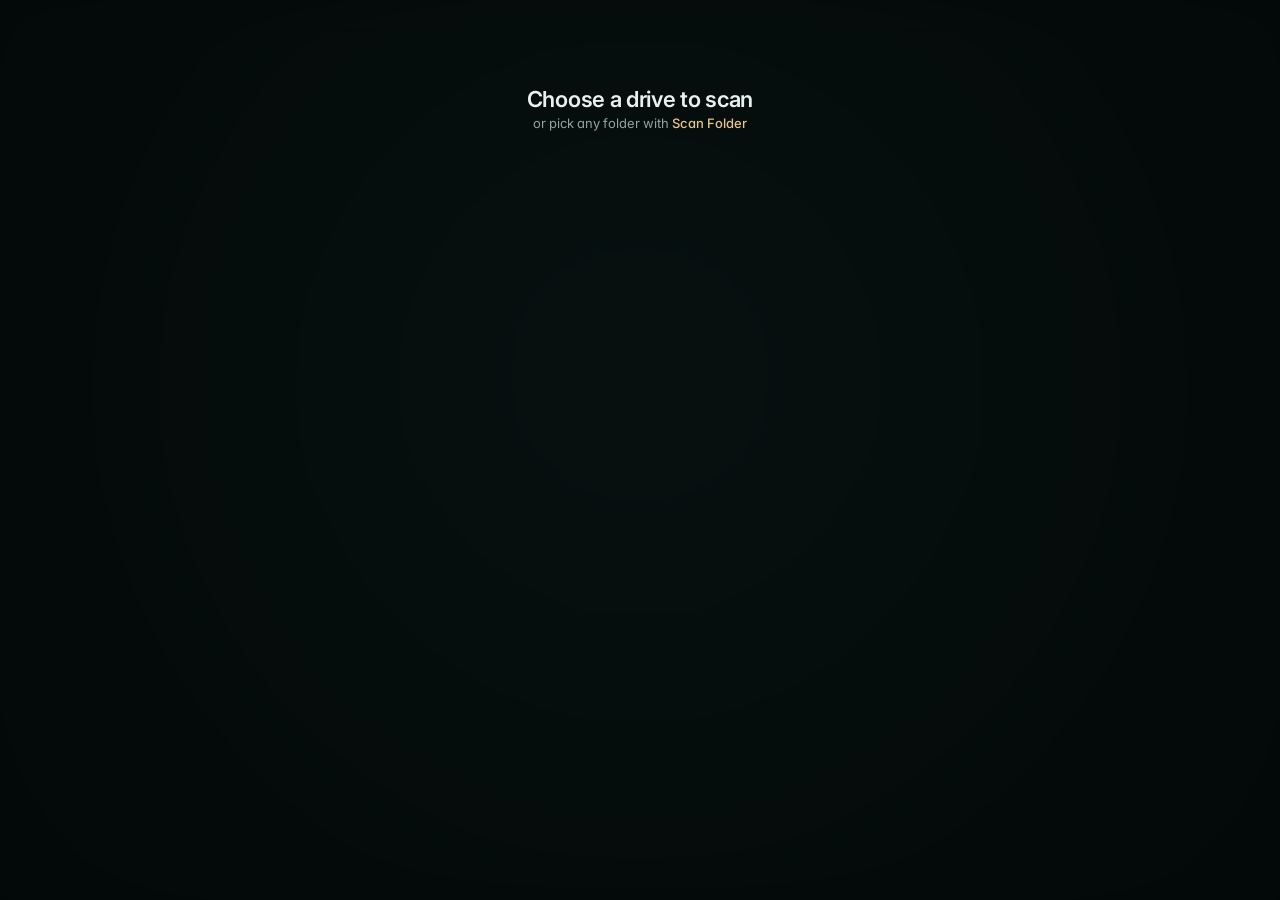
<file: disk_visualizer/ui/index.html>
<!doctype html>
<html lang="en">
<head>
  <meta charset="utf-8">
  <meta name="viewport" content="width=device-width, initial-scale=1">
  <title>DiskPulse</title>
  <link rel="preconnect" href="https://fonts.googleapis.com">
  <link href="https://fonts.googleapis.com/css2?family=Inter:wght@300;400;500;600;700&family=Roboto+Condensed:wght@400;500;600&display=swap" rel="stylesheet">
  <link rel="stylesheet" href="style.css">
</head>
<body class="intro v-drives">
  <canvas id="gv" class="layer"></canvas>
  <canvas id="fx" class="layer"></canvas>

  <header id="top">
    <div class="brand">
      <button class="sq" id="homeBtn" title="Drives" data-i="menu"></button>
      <div class="logo">
        <svg viewBox="0 0 36 36" fill="none">
          <defs><linearGradient id="lg" x1="0" y1="0" x2="36" y2="36"><stop stop-color="#f6dcae"/><stop offset="1" stop-color="#c8955a"/></linearGradient></defs>
          <path d="M12 5H8a3 3 0 0 0-3 3v4M24 5h4a3 3 0 0 1 3 3v4M12 31H8a3 3 0 0 1-3-3v-4M24 31h4a3 3 0 0 0 3-3v-4" stroke="url(#lg)" stroke-width="2.2" stroke-linecap="round"/>
          <circle cx="18" cy="18" r="7.5" stroke="url(#lg)" stroke-width="2"/>
          <path d="M18 10.5A7.5 7.5 0 0 1 25.5 18H18z" fill="url(#lg)"/>
        </svg>
        <div><b>DiskPulse</b><span>Storage Visualizer</span></div>
      </div>
    </div>
    <nav class="tools">
      <div class="tg">
        <button id="modeOrbit" class="on" title="Constellation view" data-i="graph"></button>
        <button id="modeRings" title="Sunburst view" data-i="rings"></button>
      </div>
      <div class="tg">
        <button id="zoomIn" title="Zoom in" data-i="plus"></button>
        <button id="zoomOut" title="Zoom out" data-i="minus"></button>
      </div>
      <div class="tg"><button id="upBtn" title="Up one level (Backspace)" data-i="up"></button></div>
      <div class="tg"><button id="detailsBtn" title="Folder details (D)" data-i="details"></button></div>
      <div class="tg"><button id="rescanBtn" title="Rescan (R)" data-i="scan"></button></div>
    </nav>
    <div class="right">
      <div class="status"><span class="led"></span><span id="statusText">Ready</span></div>
      <button class="btn-gold" id="scanFolderBtn"><svg class="i" viewBox="0 0 24 24"><path d="M12 5v14M5 12h14"/></svg>Scan Folder</button>
      <button class="round" id="searchBtn" title="Search (/)" data-i="search"></button>
      <div class="avatar"><i id="avatar">U</i><svg class="i" viewBox="0 0 24 24" style="width:13px;height:13px;color:#8ea4a1"><path d="M6 9l6 6 6-6"/></svg></div>
    </div>
  </header>

  <div class="crumbs glass" id="crumbs"></div>
  <div id="drivesHint"><h2>Choose a drive to scan</h2><p>or pick any folder with <b style="color:var(--gold);font-weight:500">Scan Folder</b></p></div>
  <div id="cats" class="glass"></div>

  <div id="hud">
    <div class="big" id="hudBytes">0<em>GB</em></div>
    <div class="sub"><b id="hudFiles">0</b> files scanned · <span id="hudTime">0s</span></div>
    <div class="path" id="hudPath"></div>
    <button class="ghost" id="stopBtn">Stop scan</button>
  </div>

  <section id="insights" class="glass">
    <div class="ins-head"><h3><b>PULSE</b> ANALYSIS</h3><button class="x" id="insClose" data-i="close"></button></div>
    <div class="ins-list" id="insList"></div>
  </section>

  <section id="dock" class="glass">
    <div class="kpis">
      <div class="kpi"><small id="k1l">Drives</small><div class="v" data-i="disk"><span id="k1">0</span><em id="k1u"></em></div></div>
      <div class="kpi"><small id="k2l">Total Capacity</small><div class="v" data-i="file"><span id="k2">0</span><em id="k2u"></em></div></div>
      <div class="kpi"><small id="k3l">Used</small><div class="v" data-i="folder"><span id="k3">0</span><em id="k3u"></em></div></div>
      <div class="kpi"><small id="k4l">Free Space</small><div class="v" data-i="pie"><span id="k4">0</span><em id="k4u"></em></div></div>
    </div>
    <div class="ask-wrap">
      <form class="ask" id="askForm" autocomplete="off">
        <input id="ask" placeholder="Search folders & files — node_modules, .mp4, Downloads…" spellcheck="false">
        <button class="send" type="submit" data-i="send"></button>
      </form>
    </div>
    <div class="dock-row">
      <button class="chip" id="driveChip"><svg class="i" viewBox="0 0 24 24"><rect x="3" y="6" width="18" height="12" rx="2"/><path d="M7 14h.01M11 14h6"/></svg><span id="driveLabel">Drives</span><svg class="i chev" viewBox="0 0 24 24"><path d="M6 9l6 6 6-6"/></svg></button>
      <button class="chip" id="upChip" title="Up one level"><svg class="i" viewBox="0 0 24 24"><path d="M12 19V5M6 11l6-6 6 6"/></svg><span>Up</span></button>
      <div class="spacer"></div>
      <button class="pulse-btn" id="pulseBtn" data-i="sparkleWave"><span>Pulse Analysis</span></button>
    </div>
  </section>

  <section id="focus">
    <button class="back glass" id="backBtn" data-i="back"><span>Constellation</span></button>
    <div class="f-head" id="fHead"></div>
    <div class="f-meta" id="fMeta"></div>
    <div id="fCards"></div>
    <div id="fItems"></div>
    <div class="f-crumb glass" id="fCrumb"></div>
    <aside class="panel glass" id="fPanel"></aside>
  </section>

  <div id="tip" class="glass"></div>
  <div class="pop glass" id="drivePop"></div>
  <div class="pop glass" id="results"></div>
  <div id="modal"><div class="box glass"><h3 id="mTitle"></h3><p id="mText"></p><div class="row"><button class="ghost" id="mCancel">Cancel</button><button class="ghost danger" id="mOk">Move to Recycle Bin</button></div></div></div>
  <div id="toasts"></div>
  <div class="demo-flag" id="demoFlag" hidden>DEMO DATA · run app.py for your real disks</div>

  <script src="app.js"></script>
</body>
</html>
</file>
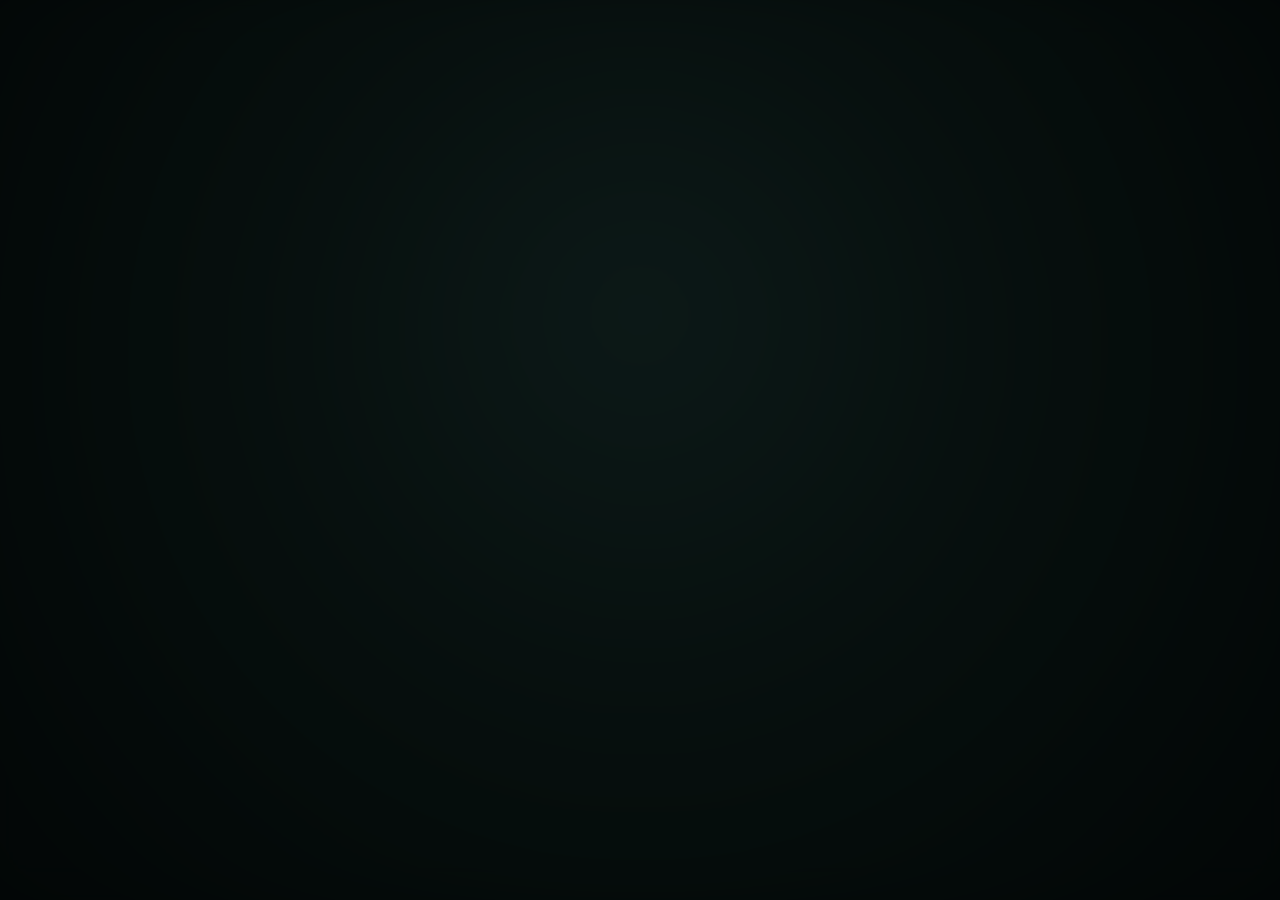
<file: git_dashboard/ui/index.html>
<!doctype html>
<html lang="en">
<head>
  <meta charset="utf-8">
  <meta name="viewport" content="width=device-width, initial-scale=1">
  <title>RepoPulse</title>
  <link rel="preconnect" href="https://fonts.googleapis.com">
  <link href="https://fonts.googleapis.com/css2?family=Inter:wght@300;400;500;600;700&family=Roboto+Condensed:wght@400;500;600&display=swap" rel="stylesheet">
  <link rel="stylesheet" href="style.css">
</head>
<body class="intro">
  <canvas id="gv" class="layer"></canvas>
  <canvas id="fx" class="layer"></canvas>

  <header id="top">
    <div class="brand">
      <button class="sq" id="menuBtn" title="Folders" data-i="menu"></button>
      <div class="logo">
        <svg viewBox="0 0 36 36" fill="none">
          <defs><linearGradient id="lg" x1="0" y1="0" x2="36" y2="36"><stop stop-color="#f6dcae"/><stop offset="1" stop-color="#c8955a"/></linearGradient></defs>
          <path d="M12 5H8a3 3 0 0 0-3 3v4M24 5h4a3 3 0 0 1 3 3v4M12 31H8a3 3 0 0 1-3-3v-4M24 31h4a3 3 0 0 0 3-3v-4" stroke="url(#lg)" stroke-width="2.2" stroke-linecap="round"/>
          <path d="M18 9.5l2.3 6.2 6.2 2.3-6.2 2.3L18 26.5l-2.3-6.2L9.5 18l6.2-2.3z" fill="url(#lg)"/>
        </svg>
        <div><b>RepoPulse</b><span>Git Command Center</span></div>
      </div>
    </div>
    <nav class="tools">
      <div class="tg">
        <button id="modeRadial" class="on" title="Constellation view" data-i="graph"></button>
        <button id="modeStatus" title="Cluster by status" data-i="tree"></button>
      </div>
      <div class="tg">
        <button id="zoomIn" title="Zoom in" data-i="plus"></button>
        <button id="zoomOut" title="Zoom out" data-i="minus"></button>
      </div>
      <div class="tg"><button id="filterBtn" title="Filter" data-i="filter"><span class="dot" id="filterDot"></span></button></div>
      <div class="tg"><button id="sortBtn" title="Sort" data-i="sort"><span class="dot show" id="sortDot">H</span></button></div>
      <div class="tg"><button id="scanBtn" title="Rescan (R)" data-i="scan"></button></div>
    </nav>
    <div class="right">
      <div class="status"><span class="led"></span><span id="statusText">Ready</span></div>
      <button class="btn-gold" id="addRootBtn"><svg class="i" viewBox="0 0 24 24"><path d="M12 5v14M5 12h14"/></svg>Add Folder</button>
      <button class="round" id="fetchAllBtn" title="Fetch all" data-i="sync"></button>
      <button class="round" id="searchBtn" title="Search (/)" data-i="search"></button>
      <div class="avatar"><i id="avatar">G</i><svg class="i" viewBox="0 0 24 24" style="width:13px;height:13px;color:#8ea4a1"><path d="M6 9l6 6 6-6"/></svg></div>
    </div>
  </header>

  <section id="insights" class="glass">
    <div class="ins-head"><h3><b>PULSE</b> ANALYSIS</h3><button class="x" id="insClose" data-i="close"></button></div>
    <div class="ins-list" id="insList"></div>
  </section>

  <section id="dock" class="glass">
    <div class="kpis">
      <div class="kpi"><small>Repositories</small><div class="v" data-i="layers"><span id="kRepos">0</span></div></div>
      <div class="kpi"><small>Avg Health</small><div class="v" data-i="pulse"><span id="kHealth">0</span><em>%</em></div></div>
      <div class="kpi"><small>Need Attention</small><div class="v" data-i="alert"><span id="kAttn">0</span></div></div>
      <div class="kpi"><small>Unpushed Commits</small><div class="v" data-i="upload"><span id="kAhead">0</span></div></div>
    </div>
    <div class="ask-wrap">
      <form class="ask" id="askForm" autocomplete="off">
        <input id="ask" placeholder="Search repos or run a command — fetch all, pull api, code web…" spellcheck="false">
        <button class="send" type="submit" data-i="send"></button>
      </form>
    </div>
    <div class="dock-row">
      <button class="chip" id="rootsChip"><svg class="i" viewBox="0 0 24 24"><path d="M3 7a2 2 0 0 1 2-2h4l2 2h8a2 2 0 0 1 2 2v8a2 2 0 0 1-2 2H5a2 2 0 0 1-2-2z"/></svg><span id="rootsLabel">Workspace</span><svg class="i chev" viewBox="0 0 24 24"><path d="M6 9l6 6 6-6"/></svg></button>
      <button class="chip" id="attnChip" title="Show repos needing attention"><svg class="i" viewBox="0 0 24 24"><circle cx="12" cy="12" r="8.5"/><path d="M12 8v4.5M12 15.8v.01"/></svg><span id="attnLabel">+0</span></button>
      <div class="spacer"></div>
      <button class="pulse-btn" id="pulseBtn" data-i="sparkleWave"><span>Pulse Analysis</span></button>
    </div>
  </section>

  <section id="focus">
    <button class="back glass" id="backBtn" data-i="back"><span>Overview</span></button>
    <div class="f-head" id="fHead"></div>
    <div class="f-meta" id="fMeta"></div>
    <div id="fCards"></div>
    <div id="fItems"></div>
    <div class="f-crumb glass" id="fCrumb"></div>
    <aside class="panel glass" id="fPanel"></aside>
  </section>

  <div id="tip" class="glass"></div>
  <div id="empty">
    <h2>No repositories found</h2>
    <p>Point RepoPulse at the folders where you keep your code.</p>
    <button class="btn-gold" id="emptyAdd"><svg class="i" viewBox="0 0 24 24"><path d="M12 5v14M5 12h14"/></svg>Add Folder</button>
  </div>
  <div class="pop glass" id="filterPop"></div>
  <div class="pop glass" id="sortPop"></div>
  <div class="pop glass" id="rootsPop"></div>
  <div id="toasts"></div>
  <div class="demo-flag" id="demoFlag" hidden>DEMO DATA · run app.py for live repos</div>

  <script src="app.js"></script>
</body>
</html>
</file>
<file: disk_visualizer/ui/style.css>
:root {
  --bg: #030707;
  --text: #e9f1ef;
  --muted: #8ea4a1;
  --dim: #5d716e;
  --gold: #e8c38a;
  --gold-2: #f6dcae;
  --teal: #6fe3c9;
  --pink: #f48cbe;
  --red: #ff6e78;
  --amber: #ffc46e;
  --violet: #b096ff;
  --stroke: rgba(255, 255, 255, 0.08);
  --stroke-2: rgba(255, 255, 255, 0.14);
  --glass: linear-gradient(180deg, rgba(44, 74, 71, 0.42), rgba(10, 24, 23, 0.72));
  --glass-flat: rgba(14, 30, 29, 0.66);
  --radius: 22px;
  --font: "Inter", "Segoe UI Variable Text", "Segoe UI", system-ui, sans-serif;
  --cond: "Roboto Condensed", "Bahnschrift SemiCondensed", "Bahnschrift", "Arial Narrow", sans-serif;
  color-scheme: dark;
}

* { box-sizing: border-box; margin: 0; padding: 0; }
html, body { height: 100%; overflow: hidden; }
body {
  background: var(--bg);
  color: var(--text);
  font: 13px/1.45 var(--font);
  -webkit-font-smoothing: antialiased;
  user-select: none;
}
button { font: inherit; color: inherit; background: none; border: 0; cursor: pointer; }
input { font: inherit; color: inherit; }
svg.i { width: 18px; height: 18px; fill: none; stroke: currentColor; stroke-width: 1.6; stroke-linecap: round; stroke-linejoin: round; flex: none; }

/* ---------- canvases ---------- */
canvas.layer { position: fixed; inset: 0; width: 100vw; height: 100vh; display: block; }
#gv { transition: filter 1.8s cubic-bezier(.2,.7,.2,1), transform 1.8s cubic-bezier(.2,.7,.2,1), opacity 1.2s; }
body.intro #gv { filter: blur(38px) brightness(.7); transform: scale(1.12); opacity: .5; }
#fx { pointer-events: none; }

.glass {
  background: var(--glass);
  border: 1px solid var(--stroke);
  border-radius: var(--radius);
  backdrop-filter: blur(22px) saturate(150%);
  -webkit-backdrop-filter: blur(22px) saturate(150%);
  box-shadow: inset 0 1px 0 rgba(255,255,255,.07), 0 30px 80px rgba(0,0,0,.55);
}

/* ---------- top bar ---------- */
#top {
  position: fixed; top: 0; left: 0; right: 0; height: 68px; z-index: 20;
  display: grid; grid-template-columns: 1fr auto 1fr; align-items: center; padding: 0 22px;
  background: linear-gradient(180deg, rgba(2,6,6,.7), rgba(2,6,6,0));
  transition: opacity .8s, transform .8s;
}
body.intro #top { opacity: 0; transform: translateY(-12px); }
.brand { display: flex; align-items: center; gap: 14px; }
.sq {
  width: 34px; height: 34px; border-radius: 10px; display: grid; place-items: center;
  background: rgba(255,255,255,.04); border: 1px solid var(--stroke); color: var(--muted); transition: .2s;
}
.sq:hover { color: var(--text); background: rgba(255,255,255,.08); }
.logo { display: flex; align-items: center; gap: 10px; }
.logo svg { width: 34px; height: 34px; }
.logo b { display: block; font: 600 15px/1.05 var(--font); background: linear-gradient(90deg, var(--gold-2), var(--gold)); -webkit-background-clip: text; background-clip: text; color: transparent; letter-spacing: .2px; }
.logo span { font-size: 11.5px; color: var(--muted); letter-spacing: .3px; }

.tools { display: flex; gap: 10px; }
.tg {
  display: flex; padding: 3px; border-radius: 13px;
  background: linear-gradient(180deg, rgba(35,72,68,.75), rgba(14,34,32,.85));
  border: 1px solid rgba(120,220,200,.12);
  box-shadow: inset 0 1px 0 rgba(255,255,255,.08), 0 8px 24px rgba(0,0,0,.4);
}
.tg button { width: 36px; height: 32px; border-radius: 10px; display: grid; place-items: center; color: #b9cdc9; position: relative; transition: .2s; }
.tg button:hover { color: #fff; background: rgba(255,255,255,.06); }
.tg button.on { background: #061110; color: var(--gold); box-shadow: inset 0 0 0 1px rgba(232,195,138,.18); }
.tg .dot {
  position: absolute; top: 1px; right: 3px; min-width: 14px; height: 14px; padding: 0 3px; border-radius: 7px;
  background: var(--gold); color: #1b1307; font: 700 9px/14px var(--font); display: none;
}
.tg .dot.show { display: block; }
.right { display: flex; justify-content: flex-end; align-items: center; gap: 10px; }
.btn-gold {
  display: flex; align-items: center; gap: 8px; height: 32px; padding: 0 14px; border-radius: 9px;
  border: 1px solid rgba(232,195,138,.7); color: #f4ead9; font-weight: 500; font-size: 12.5px;
  background: linear-gradient(180deg, rgba(232,195,138,.10), rgba(232,195,138,.02));
  box-shadow: 0 0 0 0 rgba(232,195,138,0); transition: .25s;
}
.btn-gold:hover { box-shadow: 0 0 22px rgba(232,195,138,.25); background: rgba(232,195,138,.14); }
.btn-gold svg { width: 15px; height: 15px; }
.round { width: 32px; height: 32px; border-radius: 50%; display: grid; place-items: center; color: #c9d8d5; background: rgba(255,255,255,.05); border: 1px solid var(--stroke); }
.round:hover { color: #fff; }
.avatar {
  display: flex; align-items: center; gap: 6px; padding: 3px 8px 3px 3px; border-radius: 20px; background: rgba(255,255,255,.05); border: 1px solid var(--stroke);
}
.avatar i {
  width: 26px; height: 26px; border-radius: 50%; display: grid; place-items: center; font: 600 11px var(--font); font-style: normal;
  background: conic-gradient(from 200deg, #f6dcae, #b096ff, #6fe3c9, #f6dcae); color: #0b1313;
}
.status { display: flex; align-items: center; gap: 8px; font-size: 11.5px; color: var(--muted); padding: 0 6px; }
.status .led { width: 7px; height: 7px; border-radius: 50%; background: var(--teal); box-shadow: 0 0 10px var(--teal); }
body.scanning .status .led { background: var(--gold); box-shadow: 0 0 10px var(--gold); animation: blink .7s infinite alternate; }
@keyframes blink { to { opacity: .25; } }

/* ---------- popovers ---------- */
.pop {
  position: fixed; z-index: 40; min-width: 220px; padding: 8px; border-radius: 16px;
  opacity: 0; transform: translateY(-6px) scale(.98); pointer-events: none; transition: .18s;
}
.pop.open { opacity: 1; transform: none; pointer-events: auto; }
.pop h5 { font: 600 10.5px var(--font); letter-spacing: 1.2px; text-transform: uppercase; color: var(--dim); padding: 6px 10px 8px; }
.pop .opt { display: flex; align-items: center; gap: 10px; width: 100%; padding: 8px 10px; border-radius: 10px; color: #cfdcda; text-align: left; }
.pop .opt:hover { background: rgba(255,255,255,.06); color: #fff; }
.pop .opt .sw { width: 10px; height: 10px; border-radius: 50%; }
.pop .opt .ck { margin-left: auto; width: 16px; height: 16px; border-radius: 5px; border: 1px solid var(--stroke-2); display: grid; place-items: center; }
.pop .opt.on .ck { background: var(--gold); border-color: var(--gold); }
.pop .opt.on .ck::after { content: ""; width: 7px; height: 4px; border: 2px solid #1b1307; border-top: 0; border-right: 0; transform: rotate(-45deg) translate(1px, -1px); }
.pop .root { display: flex; align-items: center; gap: 8px; padding: 8px 10px; border-radius: 10px; font-size: 12px; color: #cfdcda; }
.pop .root span { flex: 1; overflow: hidden; text-overflow: ellipsis; white-space: nowrap; direction: rtl; text-align: left; }
.pop .root button { color: var(--dim); }
.pop .root button:hover { color: var(--red); }
.pop .add { margin-top: 4px; width: 100%; justify-content: center; }

/* ---------- bottom dock ---------- */
#dock {
  position: fixed; left: 50%; bottom: 22px; width: min(680px, calc(100vw - 40px)); z-index: 15;
  transform: translateX(-50%); padding: 0; overflow: hidden;
  transition: transform .7s cubic-bezier(.2,.8,.2,1), opacity .5s;
}
body.intro #dock, body.focused #dock { transform: translate(-50%, 140%); opacity: 0; }
.kpis { display: grid; grid-template-columns: repeat(4, 1fr); padding: 14px 10px 10px; }
.kpi { position: relative; padding: 2px 16px; border-left: 1px solid var(--stroke); }
.kpi:first-child { border-left: 0; }
.kpi:first-child::before { content: ""; position: absolute; left: 16px; top: -14px; width: 28px; height: 2px; border-radius: 2px; background: var(--teal); box-shadow: 0 0 10px var(--teal); }
.kpi small { display: block; color: var(--muted); font-size: 11.5px; margin-bottom: 2px; }
.kpi .v { display: flex; align-items: center; gap: 8px; font: 500 19px var(--cond); color: #f2f6f5; }
.kpi .v svg { width: 16px; height: 16px; color: #a9c2be; }
.kpi .v em { font: 400 10px var(--font); color: var(--muted); font-style: normal; margin-left: -4px; align-self: flex-start; margin-top: 4px; }
.ask-wrap { padding: 0 8px 8px; }
.ask {
  display: flex; align-items: center; gap: 8px; padding: 6px 6px 6px 20px; border-radius: 18px;
  background: linear-gradient(180deg, rgba(235,244,242,.94), rgba(205,220,217,.9));
  box-shadow: inset 0 1px 0 #fff, 0 10px 30px rgba(0,0,0,.35);
}
.ask input { flex: 1; border: 0; outline: 0; background: none; color: #0e1a19; font-size: 14px; height: 36px; }
.ask input::placeholder { color: #5f716f; }
.send { width: 46px; height: 36px; border-radius: 12px; display: grid; place-items: center; background: #0d2624; color: #bff2e4; transition: .2s; }
.send:hover { background: #12403a; transform: translateX(2px); }
.dock-row { display: flex; align-items: center; gap: 8px; padding: 4px 14px 14px; }
.chip {
  display: flex; align-items: center; gap: 8px; height: 34px; padding: 0 12px; border-radius: 11px;
  background: rgba(0,0,0,.22); border: 1px solid var(--stroke); color: #dbe6e4; font-size: 13px;
}
.chip:hover { background: rgba(255,255,255,.06); }
.chip svg { width: 16px; height: 16px; color: var(--teal); }
.chip .chev { width: 13px; height: 13px; color: var(--muted); }
.spacer { flex: 1; }
.pulse-btn {
  display: flex; align-items: center; gap: 9px; height: 34px; padding: 0 16px; border-radius: 11px; font-weight: 500;
  color: #e3f4f0; background: rgba(0,0,0,.18); border: 1px solid var(--stroke); transition: .25s;
}
.pulse-btn svg { color: var(--teal); }
.pulse-btn.on, .pulse-btn:hover {
  color: #062019; background: linear-gradient(90deg, #7fe7cf, #b5f3e2); border-color: transparent;
  box-shadow: 0 0 28px rgba(111,227,201,.35);
}
.pulse-btn.on svg, .pulse-btn:hover svg { color: #062019; }

/* ---------- insights (overview) ---------- */
#insights {
  position: fixed; left: 50%; width: min(700px, calc(100vw - 40px)); z-index: 14; padding: 18px;
  background: linear-gradient(180deg, rgba(14,26,26,.88), rgba(6,14,14,.92));
  transform: translate(-50%, 30px); opacity: 0; pointer-events: none; transition: .45s cubic-bezier(.2,.8,.2,1);
}
#insights.open { transform: translate(-50%, 0); opacity: 1; pointer-events: auto; }
body.focused #insights { opacity: 0; pointer-events: none; }
.ins-head { display: flex; align-items: center; justify-content: space-between; margin-bottom: 12px; padding: 0 4px; }
.ins-head h3 { font: 500 14px var(--font); letter-spacing: 1.4px; color: var(--teal); }
.ins-head h3 b { color: #fff; font-weight: 600; }
.ins-head .x { width: 28px; height: 28px; border-radius: 50%; border: 1px solid var(--stroke-2); display: grid; place-items: center; color: var(--muted); }
.ins-head .x svg { width: 14px; height: 14px; }
.ins-list { display: grid; gap: 10px; max-height: 40vh; overflow: auto; }
.card-i {
  position: relative; padding: 14px 18px 14px 22px; border-radius: 16px; overflow: hidden;
  background: linear-gradient(90deg, rgba(255,255,255,.05), rgba(255,255,255,.025)); border: 1px solid var(--stroke);
}
.card-i::before { content: "["; position: absolute; left: 12px; top: 10px; font: 300 22px var(--font); color: var(--teal); }
.card-i.crit { background: radial-gradient(120% 140% at 30% 20%, rgba(150,40,70,.55), rgba(60,18,30,.4) 60%, rgba(30,14,18,.3)); }
.card-i.crit::before { color: var(--red); }
.card-i.warn::before { color: var(--amber); }
.card-i.ok::before { color: var(--teal); }
.card-i .h { display: flex; align-items: center; gap: 10px; padding-left: 8px; }
.card-i .h b { font: 500 15px var(--font); color: #f3f6f5; }
.card-i .h .tgt { margin-left: auto; display: flex; align-items: center; gap: 6px; color: #dbe6e4; font-size: 12.5px; }
.card-i .h .tgt svg { width: 15px; height: 15px; }
.card-i p { color: #a7b8b5; font-size: 12.5px; margin-top: 4px; padding-left: 8px; }
.repo-chips { display: flex; flex-wrap: wrap; gap: 6px; margin-top: 8px; padding-left: 8px; }
.repo-chips button { padding: 3px 9px; border-radius: 8px; background: rgba(255,255,255,.06); border: 1px solid var(--stroke); font-size: 11.5px; color: #e5eeec; }
.repo-chips button:hover { background: rgba(255,255,255,.12); }

/* ---------- tooltip ---------- */
#tip {
  position: fixed; z-index: 30; pointer-events: none; padding: 12px 14px; border-radius: 14px; max-width: 300px;
  opacity: 0; transform: translateY(4px); transition: opacity .15s, transform .15s;
}
#tip.show { opacity: 1; transform: none; }
#tip h4 { font: 600 15px var(--cond); letter-spacing: .2px; }
#tip .p { color: var(--dim); font-size: 11px; margin: 1px 0 8px; word-break: break-all; }
#tip .row { display: flex; gap: 6px; flex-wrap: wrap; margin-bottom: 8px; }
#tip .c { color: #b8c9c6; font-size: 12px; }
#tip .hint { color: var(--gold); font-size: 11px; margin-top: 6px; }
.tag { display: inline-flex; align-items: center; gap: 4px; padding: 2px 7px; border-radius: 6px; font: 500 10.5px var(--font); background: rgba(255,255,255,.07); color: #d6e2df; white-space: nowrap; }
.tag.s-clean { color: #8ff0cf; background: rgba(110,230,190,.12); }
.tag.s-dirty { color: #f7a3c8; background: rgba(244,140,190,.13); }
.tag.s-ahead { color: #c6b0ff; background: rgba(176,150,255,.14); }
.tag.s-behind { color: #ffd08a; background: rgba(255,196,110,.13); }
.tag.s-conflict { color: #ff9aa2; background: rgba(255,110,120,.16); }

/* ---------- focus view ---------- */
#focus { position: fixed; inset: 0; z-index: 10; pointer-events: none; }
body.focused #focus { pointer-events: auto; }
#focus > * { opacity: 0; transition: opacity .6s, transform .7s cubic-bezier(.2,.8,.2,1); }
body.focused #focus > * { opacity: 1; }
.f-head { position: absolute; text-align: center; transform: translate(-50%, -100%); white-space: nowrap; }
.f-head h1 { font: 600 24px/1.1 var(--cond); letter-spacing: .2px; }
.f-head p { font: 500 15px var(--cond); color: #d9e3e1; }
.f-head p b { color: var(--gold); font-weight: 500; }
.f-meta { position: absolute; transform: translateX(-50%); display: flex; flex-direction: column; align-items: center; gap: 8px; }
.skew { display: inline-block; padding: 3px 12px; background: rgba(80,90,90,.55); transform: skewX(-14deg); font: 600 12px var(--cond); letter-spacing: .6px; color: #e9efee; }
.skew > span { display: inline-block; transform: skewX(14deg); }
.skew b { color: var(--gold); font-weight: 600; margin-left: 4px; }
.meter { display: flex; align-items: center; gap: 6px; padding: 4px 6px; border-radius: 8px; background: rgba(0,0,0,.35); }
.meter i { display: block; width: 36px; height: 9px; border-radius: 3px; background: rgba(255,255,255,.08); overflow: hidden; }
.meter i::after { content: ""; display: block; height: 100%; width: var(--w, 50%); background: var(--c, var(--teal)); border-radius: 3px; box-shadow: 0 0 8px var(--c, var(--teal)); }
.meter svg { width: 14px; height: 14px; color: #c9d6d3; }

.f-card {
  position: absolute; width: 156px; height: 58px; padding: 9px 14px; border-radius: 12px; text-align: left; pointer-events: auto;
  background: linear-gradient(160deg, rgba(36,62,60,.75), rgba(10,22,22,.85)); border: 1px solid var(--stroke);
  box-shadow: 0 14px 30px rgba(0,0,0,.45), inset 0 1px 0 rgba(255,255,255,.06); transition: border-color .25s, box-shadow .25s, transform .25s;
}
.f-card:hover { transform: translateX(3px); }
.f-card.on { border: 1.5px solid rgba(232,195,138,.85); box-shadow: 0 0 0 4px rgba(232,195,138,.08), 0 0 30px rgba(232,195,138,.18), 0 14px 30px rgba(0,0,0,.45); }
.f-card .n { display: flex; align-items: center; gap: 8px; font: 500 20px/1.1 var(--cond); }
.f-card .n svg { width: 15px; height: 15px; color: var(--teal); }
.f-card.on .n svg { color: var(--gold); }
.f-card small { color: var(--muted); font-size: 11px; }

.f-item { position: absolute; transform: translate(10px, -50%); white-space: nowrap; transition: opacity .5s, transform .6s cubic-bezier(.2,.8,.2,1); }
.f-item.pre { opacity: 0 !important; transform: translate(-14px, -50%); }
.f-item .t { font: 500 13.5px var(--cond); color: #eef3f2; overflow: hidden; text-overflow: ellipsis; letter-spacing: .1px; }
.f-item .m { display: flex; align-items: center; gap: 6px; margin-top: 2px; }
.f-item .m .tag { font-size: 9.5px; padding: 1px 6px; border-radius: 3px; transform: skewX(-12deg); background: rgba(90,100,100,.5); }
.f-item .m .who { font-size: 10.5px; color: #9fb2af; }
.f-item .bar { width: 26px; height: 7px; border-radius: 2px; background: var(--c, #3cd59b); box-shadow: 0 0 8px var(--c, #3cd59b); opacity: .9; }
.f-item.clickable { cursor: pointer; pointer-events: auto; }

.f-crumb { position: absolute; top: 80px; right: 24px; padding: 8px 18px; border-radius: 14px; font-size: 12.5px; color: #dbe6e4; transform: perspective(600px) rotateY(0deg); }
.f-crumb button { color: var(--gold); }
.f-crumb button:hover { text-decoration: underline; }
.f-crumb span { color: var(--dim); margin: 0 6px; }

.panel {
  position: absolute; top: 128px; right: 24px; bottom: 24px; width: min(430px, 31vw); padding: 22px 22px 18px; display: flex; flex-direction: column; gap: 12px; overflow: hidden;
  background: linear-gradient(180deg, rgba(40,74,70,.6), rgba(12,30,29,.8) 40%, rgba(8,20,20,.88));
  transform: translateX(30px);
}
body.focused .panel { transform: none; }
.p-kicker { display: flex; align-items: center; gap: 10px; color: #dbe6e4; font-size: 13px; }
.p-kicker svg { width: 26px; height: 26px; color: var(--gold); stroke-width: 1.2; }
.panel h2 { font: 500 24px/1.2 var(--font); letter-spacing: -.2px; overflow: hidden; text-overflow: ellipsis; white-space: nowrap; }
.p-path { color: var(--dim); font-size: 11.5px; margin-top: -10px; overflow: hidden; text-overflow: ellipsis; white-space: nowrap; direction: rtl; text-align: left; }
.p-status { display: flex; align-items: center; justify-content: space-between; gap: 12px; padding: 10px 12px; border-radius: 14px; border: 1px solid var(--stroke); background: rgba(0,0,0,.18); }
.p-status p { color: #9fb2af; font-size: 11.5px; margin-top: 6px; }
.p-status p b { color: #e7efed; font-weight: 500; }
.pill { display: inline-block; padding: 1px 8px; border-radius: 6px; font-size: 11px; border: 1px solid currentColor; }
.ghost { display: flex; align-items: center; gap: 6px; height: 36px; padding: 0 14px; border-radius: 10px; background: rgba(0,0,0,.3); border: 1px solid var(--stroke); font-size: 12.5px; white-space: nowrap; transition: .2s; }
.ghost:hover { background: rgba(255,255,255,.08); }
.ghost svg { width: 14px; height: 14px; }

.p-health { padding: 14px 18px; border-radius: 16px; border: 1px solid var(--stroke); background: radial-gradient(100% 160% at 0% 0%, rgba(120,40,70,.55), rgba(40,16,26,.55) 55%, rgba(14,18,18,.6)); }
.p-health.good { background: radial-gradient(100% 160% at 0% 0%, rgba(30,110,90,.5), rgba(12,40,34,.55) 55%, rgba(10,18,18,.6)); }
.p-health.mid { background: radial-gradient(100% 160% at 0% 0%, rgba(130,90,30,.5), rgba(40,30,14,.55) 55%, rgba(14,16,16,.6)); }
.ph-top { display: flex; justify-content: space-between; align-items: center; color: #e2ebe9; font-size: 13.5px; }
.ph-top .pill { border-radius: 5px; color: #f1e6d3; background: rgba(0,0,0,.3); border-color: rgba(232,195,138,.6); }
.ph-main { display: flex; align-items: flex-end; gap: 10px; margin-top: 6px; }
.ph-main .big { font: 300 40px/1 var(--font); letter-spacing: -1px; }
.ph-main .delta { font-size: 11px; color: #9fb2af; line-height: 1.3; margin-bottom: 4px; }
.ph-main .delta b { font-weight: 500; }
.ph-main canvas { flex: 1; height: 46px; min-width: 0; }

.p-grid { display: grid; grid-template-columns: 1fr 1fr; border-radius: 16px; border: 1px solid var(--stroke); overflow: hidden; background: rgba(0,0,0,.14); }
.tile { padding: 12px 16px; border-right: 1px solid var(--stroke); border-bottom: 1px solid var(--stroke); }
.tile:nth-child(2n) { border-right: 0; }
.tile:nth-child(n+3) { border-bottom: 0; }
.tile .n { display: flex; align-items: center; gap: 10px; font: 400 22px var(--font); }
.tile .n svg { width: 24px; height: 24px; stroke-width: 1.1; color: #c4d4d1; }
.tile small { color: #9fb2af; font-size: 11.5px; }

.p-ins { flex: 1; min-height: 0; overflow: auto; }
.p-ins h4 { display: flex; align-items: center; gap: 8px; font: 500 13px var(--font); margin: 2px 0 8px; }
.p-ins h4 svg { width: 16px; height: 16px; color: var(--teal); }
.p-ins .it { padding: 10px 12px; border-radius: 12px; background: rgba(255,255,255,.035); margin-bottom: 8px; border-left: 2px solid var(--teal); }
.p-ins .it.crit { border-color: var(--red); background: rgba(255,110,120,.07); }
.p-ins .it.warn { border-color: var(--amber); }
.p-ins .it b { font-weight: 500; font-size: 12.5px; }
.p-ins .it p { color: #9fb2af; font-size: 11.5px; margin-top: 2px; }

.p-actions { display: grid; grid-template-columns: repeat(4, 1fr); gap: 6px; padding: 6px; border-radius: 16px; background: rgba(0,0,0,.25); border: 1px solid var(--stroke); }
.p-actions button { display: flex; flex-direction: column; align-items: center; gap: 4px; padding: 8px 4px; border-radius: 11px; font-size: 11px; color: #cfdcda; transition: .2s; }
.p-actions button:hover { background: rgba(255,255,255,.07); color: #fff; }
.p-actions button svg { color: var(--teal); }
.p-actions button.busy svg { animation: spin 1s linear infinite; }
.p-actions button.primary { background: linear-gradient(90deg, #7fe7cf, #b5f3e2); color: #062019; }
.p-actions button.primary svg { color: #062019; }
@keyframes spin { to { transform: rotate(360deg); } }

.back { position: absolute; top: 84px; left: 24px; display: flex; align-items: center; gap: 6px; height: 34px; padding: 0 14px 0 10px; border-radius: 11px; pointer-events: auto; color: #dbe6e4; font-size: 12.5px; }
.back:hover { color: #fff; }

/* ---------- empty / toast ---------- */
#empty { position: fixed; left: 50%; top: 44%; transform: translate(-50%, -50%); text-align: center; z-index: 12; display: none; }
#empty.show { display: block; }
#empty h2 { font: 500 22px var(--cond); margin-bottom: 6px; }
#empty p { color: var(--muted); margin-bottom: 16px; }
#empty .btn-gold { margin: 0 auto; height: 38px; }

#toasts { position: fixed; right: 24px; bottom: 24px; z-index: 50; display: flex; flex-direction: column; gap: 8px; align-items: flex-end; }
.toast { display: flex; align-items: center; gap: 10px; padding: 10px 14px; border-radius: 13px; font-size: 12.5px; max-width: 380px; animation: tin .35s cubic-bezier(.2,.8,.2,1); }
.toast i { width: 8px; height: 8px; border-radius: 50%; background: var(--teal); box-shadow: 0 0 10px var(--teal); flex: none; }
.toast.bad i { background: var(--red); box-shadow: 0 0 10px var(--red); }
.toast.out { opacity: 0; transform: translateX(20px); transition: .3s; }
@keyframes tin { from { opacity: 0; transform: translateY(10px); } }

.demo-flag { position: fixed; left: 24px; bottom: 22px; z-index: 12; font-size: 11px; color: var(--dim); letter-spacing: .4px; }

::-webkit-scrollbar { width: 6px; }
::-webkit-scrollbar-thumb { background: rgba(255,255,255,.12); border-radius: 3px; }

/* =========================================================
   DiskPulse additions
   ========================================================= */
.crumbs {
  position: fixed; top: 78px; left: 50%; transform: translateX(-50%); z-index: 16; max-width: min(760px, calc(100vw - 40px));
  display: flex; align-items: center; gap: 2px; padding: 6px 8px; border-radius: 14px; white-space: nowrap; overflow: hidden;
  transition: opacity .5s, transform .5s;
}
body.intro .crumbs, body.focused .crumbs, body.v-drives .crumbs, body.v-scanning .crumbs { opacity: 0; pointer-events: none; transform: translate(-50%, -8px); }
.crumbs button { padding: 3px 9px; border-radius: 8px; color: #cfdcda; font-size: 12.5px; max-width: 200px; overflow: hidden; text-overflow: ellipsis; }
.crumbs button:hover { background: rgba(255,255,255,.07); color: #fff; }
.crumbs button.cur { color: var(--gold); }
.crumbs i { color: var(--dim); font-style: normal; font-size: 11px; }
.crumbs .ell { color: var(--dim); padding: 0 4px; }

#hud { position: fixed; left: 50%; top: 50%; z-index: 12; transform: translate(-50%, 140px); text-align: center; pointer-events: none; opacity: 0; transition: opacity .5s; }
body.v-scanning #hud { opacity: 1; pointer-events: auto; }
#hud .big { font: 300 54px/1 var(--font); letter-spacing: -1.5px; }
#hud .big em { font-style: normal; font-size: 22px; color: var(--muted); margin-left: 6px; letter-spacing: 0; }
#hud .sub { margin-top: 10px; color: var(--muted); font-size: 13px; }
#hud .sub b { color: var(--gold); font-weight: 500; }
#hud .path { margin: 12px auto 18px; max-width: 560px; color: var(--dim); font-size: 11.5px; overflow: hidden; text-overflow: ellipsis; white-space: nowrap; direction: rtl; }
#hud .ghost { margin: 0 auto; }

#drivesHint { position: fixed; left: 50%; top: 86px; transform: translateX(-50%); z-index: 12; text-align: center; opacity: 0; transition: opacity .6s; pointer-events: none; }
body.v-drives #drivesHint { opacity: 1; }
#drivesHint h2 { font: 500 26px var(--cond); letter-spacing: .3px; }
#drivesHint p { color: var(--muted); margin-top: 2px; }

body.v-drives #dock .ask-wrap, body.v-scanning #dock .ask-wrap { display: none; }
body.v-scanning #dock { transform: translate(-50%, 140%); opacity: 0; }

.legend { display: flex; flex-wrap: wrap; gap: 6px 12px; margin-top: 10px; }
.legend span { display: flex; align-items: center; gap: 6px; font-size: 11px; color: #b8c9c6; }
.legend i { width: 8px; height: 8px; border-radius: 50%; box-shadow: 0 0 8px currentColor; }
.stack { display: flex; height: 8px; border-radius: 4px; overflow: hidden; margin-top: 12px; background: rgba(255,255,255,.06); gap: 2px; }
.stack i { display: block; height: 100%; box-shadow: 0 0 10px currentColor; }

#cats { position: fixed; left: 24px; top: 50%; transform: translateY(-50%); z-index: 12; display: flex; flex-direction: column; gap: 4px; padding: 10px; border-radius: 16px; transition: opacity .5s; }
body.intro #cats, body.focused #cats, body.v-drives #cats, body.v-scanning #cats { opacity: 0; pointer-events: none; }
#cats button { display: flex; align-items: center; gap: 8px; padding: 6px 10px; border-radius: 10px; font-size: 12px; color: #cfdcda; text-align: left; }
#cats button:hover { background: rgba(255,255,255,.06); }
#cats button.off { opacity: .35; }
#cats button i { width: 9px; height: 9px; border-radius: 50%; }
#cats button b { margin-left: auto; padding-left: 12px; font-weight: 500; color: var(--muted); font-size: 11px; }
#cats h5 { font: 600 10px var(--font); letter-spacing: 1.2px; color: var(--dim); padding: 2px 10px 6px; }

.f-item .acts { display: inline-flex; gap: 2px; margin-left: 6px; opacity: 0; transition: opacity .2s; pointer-events: auto; }
.f-item:hover .acts { opacity: 1; }
.f-item .acts button { width: 22px; height: 18px; border-radius: 5px; display: grid; place-items: center; color: #b8c9c6; }
.f-item .acts button:hover { background: rgba(255,255,255,.1); color: #fff; }
.f-item .acts button.del:hover { color: var(--red); }
.f-item .acts svg { width: 12px; height: 12px; }
.f-item { pointer-events: auto; }

#results { width: min(520px, calc(100vw - 40px)); max-height: 46vh; overflow: auto; }
#results .opt small { margin-left: auto; color: var(--gold); font-weight: 500; padding-left: 10px; }
#results .opt span { overflow: hidden; text-overflow: ellipsis; white-space: nowrap; }
#results .opt em { display: block; color: var(--dim); font-size: 10.5px; font-style: normal; overflow: hidden; text-overflow: ellipsis; white-space: nowrap; direction: rtl; text-align: left; }
#results .opt > div { min-width: 0; flex: 1; }

#modal { position: fixed; inset: 0; z-index: 60; display: grid; place-items: center; background: rgba(0,0,0,.5); opacity: 0; pointer-events: none; transition: .2s; }
#modal.open { opacity: 1; pointer-events: auto; }
#modal .box { width: min(440px, calc(100vw - 40px)); padding: 22px; }
#modal h3 { font: 500 17px var(--font); }
#modal p { color: #a7b8b5; margin: 8px 0 4px; font-size: 12.5px; word-break: break-all; }
#modal .row { display: flex; gap: 8px; justify-content: flex-end; margin-top: 18px; }
#modal .danger { background: linear-gradient(90deg, #ff7d88, #ffb0b6); color: #2a0509; border: 0; font-weight: 600; }
body.ready #gv { transition: filter .45s cubic-bezier(.2,.7,.2,1), transform .45s cubic-bezier(.2,.7,.2,1); }
body.warp #gv { filter: blur(10px) brightness(1.35); transform: scale(1.04); transition: none; }
#results { background: linear-gradient(180deg, rgba(14,28,28,.96), rgba(6,14,14,.98)); }

/* =========================================================
   Clean / professional pass
   ========================================================= */
:root { --cond: var(--font); }
body { font-feature-settings: "tnum" 1, "cv11" 1; }
.glass { box-shadow: inset 0 1px 0 rgba(255,255,255,.05), 0 18px 50px rgba(0,0,0,.45); border-color: rgba(255,255,255,.07); }
.logo b { font-weight: 600; letter-spacing: 0; }

.kpi .v { font: 600 18px var(--font); letter-spacing: -.2px; }
.kpi:first-child::before { box-shadow: none; height: 2px; }
.kpi small { font-size: 11px; letter-spacing: .2px; }

#tip { padding: 12px 14px; }
#tip h4 { font: 600 13.5px var(--font); }
#tip .hint { color: #b9a07a; }
.tag { border-radius: 5px; font-weight: 500; }

.pulse-btn.on, .pulse-btn:hover { box-shadow: none; }
.btn-gold:hover { box-shadow: none; }

/* insights cards: accent bar instead of bracket glyph */
.card-i { padding: 14px 18px; border-left: 2px solid var(--teal); background: rgba(255,255,255,.03); }
.card-i::before { display: none; }
.card-i.crit { background: rgba(255,110,120,.06); border-left-color: var(--red); }
.card-i.warn { border-left-color: var(--amber); }
.card-i .h, .card-i p, .repo-chips { padding-left: 0; }
.card-i .h b { font-size: 14px; font-weight: 600; }
.ins-head h3 { font: 600 12px var(--font); letter-spacing: 1.2px; color: var(--muted); }
.ins-head h3 b { color: var(--text); }

/* category panel */
#cats { width: 220px; padding: 12px; gap: 2px; }
#cats h5 { padding: 0 8px 8px; }
#cats button { flex-wrap: wrap; row-gap: 5px; padding: 7px 8px; }
#cats button i { box-shadow: none !important; width: 8px; height: 8px; }
#cats button b { color: #c9d6d3; font-weight: 500; }
#cats button s { flex-basis: 100%; height: 2px; border-radius: 2px; background: rgba(255,255,255,.06); text-decoration: none; overflow: hidden; }
#cats button s::after { content: ""; display: block; height: 100%; width: var(--w); background: var(--c); }

/* focus view */
.f-head h1 { font: 600 20px/1.2 var(--font); letter-spacing: -.2px; }
.f-head p { font: 500 13px var(--font); color: var(--muted); margin-top: 2px; }
.f-head p b { font-weight: 600; }
.skew { transform: none; border-radius: 6px; background: rgba(255,255,255,.06); border: 1px solid var(--stroke); font: 600 10.5px var(--font); letter-spacing: .8px; color: var(--muted); padding: 4px 10px; }
.skew > span { transform: none; }
.skew b { color: var(--text); }
.meter { display: none; }
.f-card { height: 56px; border-radius: 10px; background: rgba(14,28,27,.82); box-shadow: none; }
.f-card .n { font: 600 17px/1.1 var(--font); letter-spacing: -.2px; }
.f-card.on { border: 1px solid rgba(232,195,138,.8); box-shadow: none; background: rgba(40,36,26,.55); }
.f-card:hover { transform: none; border-color: rgba(255,255,255,.16); }
.f-item .t { font: 500 13px var(--font); letter-spacing: 0; }
.f-item .m .tag { transform: none; background: rgba(255,255,255,.07); color: #dbe6e4; font-size: 10px; }
.f-item .bar { height: 4px; border-radius: 2px; box-shadow: none; opacity: .8; }
.f-item .m .who { color: #8ea4a1; }

.panel { background: rgba(10,22,21,.86); }
.p-health, .p-health.good, .p-health.mid { background: rgba(255,255,255,.03); }
.ph-main .big { font-weight: 300; }
.ph-top .pill { border-color: var(--stroke-2); color: var(--muted); background: none; }
.stack i { box-shadow: none; }
.legend i { box-shadow: none; }
.p-ins .it { background: rgba(255,255,255,.025); }
.p-actions button.primary { background: rgba(111,227,201,.14); color: var(--teal); }
.p-actions button.primary svg { color: var(--teal); }

#hud .big { font-weight: 200; letter-spacing: -2px; }
#drivesHint h2 { font: 600 22px var(--font); letter-spacing: -.3px; }
#drivesHint p { font-size: 13px; }
.crumbs button.cur { font-weight: 600; }
</file>
<file: git_dashboard/ui/style.css>
:root {
  --bg: #030707;
  --text: #e9f1ef;
  --muted: #8ea4a1;
  --dim: #5d716e;
  --gold: #e8c38a;
  --gold-2: #f6dcae;
  --teal: #6fe3c9;
  --pink: #f48cbe;
  --red: #ff6e78;
  --amber: #ffc46e;
  --violet: #b096ff;
  --stroke: rgba(255, 255, 255, 0.08);
  --stroke-2: rgba(255, 255, 255, 0.14);
  --glass: linear-gradient(180deg, rgba(44, 74, 71, 0.42), rgba(10, 24, 23, 0.72));
  --glass-flat: rgba(14, 30, 29, 0.66);
  --radius: 22px;
  --font: "Inter", "Segoe UI Variable Text", "Segoe UI", system-ui, sans-serif;
  --cond: "Roboto Condensed", "Bahnschrift SemiCondensed", "Bahnschrift", "Arial Narrow", sans-serif;
  color-scheme: dark;
}

* { box-sizing: border-box; margin: 0; padding: 0; }
html, body { height: 100%; overflow: hidden; }
body {
  background: var(--bg);
  color: var(--text);
  font: 13px/1.45 var(--font);
  -webkit-font-smoothing: antialiased;
  user-select: none;
}
button { font: inherit; color: inherit; background: none; border: 0; cursor: pointer; }
input { font: inherit; color: inherit; }
svg.i { width: 18px; height: 18px; fill: none; stroke: currentColor; stroke-width: 1.6; stroke-linecap: round; stroke-linejoin: round; flex: none; }

/* ---------- canvases ---------- */
canvas.layer { position: fixed; inset: 0; width: 100vw; height: 100vh; display: block; }
#gv { transition: filter 1.8s cubic-bezier(.2,.7,.2,1), transform 1.8s cubic-bezier(.2,.7,.2,1), opacity 1.2s; }
body.intro #gv { filter: blur(38px) brightness(.7); transform: scale(1.12); opacity: .5; }
#fx { pointer-events: none; }

.glass {
  background: var(--glass);
  border: 1px solid var(--stroke);
  border-radius: var(--radius);
  backdrop-filter: blur(22px) saturate(150%);
  -webkit-backdrop-filter: blur(22px) saturate(150%);
  box-shadow: inset 0 1px 0 rgba(255,255,255,.07), 0 30px 80px rgba(0,0,0,.55);
}

/* ---------- top bar ---------- */
#top {
  position: fixed; top: 0; left: 0; right: 0; height: 68px; z-index: 20;
  display: grid; grid-template-columns: 1fr auto 1fr; align-items: center; padding: 0 22px;
  background: linear-gradient(180deg, rgba(2,6,6,.7), rgba(2,6,6,0));
  transition: opacity .8s, transform .8s;
}
body.intro #top { opacity: 0; transform: translateY(-12px); }
.brand { display: flex; align-items: center; gap: 14px; }
.sq {
  width: 34px; height: 34px; border-radius: 10px; display: grid; place-items: center;
  background: rgba(255,255,255,.04); border: 1px solid var(--stroke); color: var(--muted); transition: .2s;
}
.sq:hover { color: var(--text); background: rgba(255,255,255,.08); }
.logo { display: flex; align-items: center; gap: 10px; }
.logo svg { width: 34px; height: 34px; }
.logo b { display: block; font: 600 15px/1.05 var(--font); background: linear-gradient(90deg, var(--gold-2), var(--gold)); -webkit-background-clip: text; background-clip: text; color: transparent; letter-spacing: .2px; }
.logo span { font-size: 11.5px; color: var(--muted); letter-spacing: .3px; }

.tools { display: flex; gap: 10px; }
.tg {
  display: flex; padding: 3px; border-radius: 13px;
  background: linear-gradient(180deg, rgba(35,72,68,.75), rgba(14,34,32,.85));
  border: 1px solid rgba(120,220,200,.12);
  box-shadow: inset 0 1px 0 rgba(255,255,255,.08), 0 8px 24px rgba(0,0,0,.4);
}
.tg button { width: 36px; height: 32px; border-radius: 10px; display: grid; place-items: center; color: #b9cdc9; position: relative; transition: .2s; }
.tg button:hover { color: #fff; background: rgba(255,255,255,.06); }
.tg button.on { background: #061110; color: var(--gold); box-shadow: inset 0 0 0 1px rgba(232,195,138,.18); }
.tg .dot {
  position: absolute; top: 1px; right: 3px; min-width: 14px; height: 14px; padding: 0 3px; border-radius: 7px;
  background: var(--gold); color: #1b1307; font: 700 9px/14px var(--font); display: none;
}
.tg .dot.show { display: block; }
.right { display: flex; justify-content: flex-end; align-items: center; gap: 10px; }
.btn-gold {
  display: flex; align-items: center; gap: 8px; height: 32px; padding: 0 14px; border-radius: 9px;
  border: 1px solid rgba(232,195,138,.7); color: #f4ead9; font-weight: 500; font-size: 12.5px;
  background: linear-gradient(180deg, rgba(232,195,138,.10), rgba(232,195,138,.02));
  box-shadow: 0 0 0 0 rgba(232,195,138,0); transition: .25s;
}
.btn-gold:hover { box-shadow: 0 0 22px rgba(232,195,138,.25); background: rgba(232,195,138,.14); }
.btn-gold svg { width: 15px; height: 15px; }
.round { width: 32px; height: 32px; border-radius: 50%; display: grid; place-items: center; color: #c9d8d5; background: rgba(255,255,255,.05); border: 1px solid var(--stroke); }
.round:hover { color: #fff; }
.avatar {
  display: flex; align-items: center; gap: 6px; padding: 3px 8px 3px 3px; border-radius: 20px; background: rgba(255,255,255,.05); border: 1px solid var(--stroke);
}
.avatar i {
  width: 26px; height: 26px; border-radius: 50%; display: grid; place-items: center; font: 600 11px var(--font); font-style: normal;
  background: conic-gradient(from 200deg, #f6dcae, #b096ff, #6fe3c9, #f6dcae); color: #0b1313;
}
.status { display: flex; align-items: center; gap: 8px; font-size: 11.5px; color: var(--muted); padding: 0 6px; }
.status .led { width: 7px; height: 7px; border-radius: 50%; background: var(--teal); box-shadow: 0 0 10px var(--teal); }
body.scanning .status .led { background: var(--gold); box-shadow: 0 0 10px var(--gold); animation: blink .7s infinite alternate; }
@keyframes blink { to { opacity: .25; } }

/* ---------- popovers ---------- */
.pop {
  position: fixed; z-index: 40; min-width: 220px; padding: 8px; border-radius: 16px;
  opacity: 0; transform: translateY(-6px) scale(.98); pointer-events: none; transition: .18s;
}
.pop.open { opacity: 1; transform: none; pointer-events: auto; }
.pop h5 { font: 600 10.5px var(--font); letter-spacing: 1.2px; text-transform: uppercase; color: var(--dim); padding: 6px 10px 8px; }
.pop .opt { display: flex; align-items: center; gap: 10px; width: 100%; padding: 8px 10px; border-radius: 10px; color: #cfdcda; text-align: left; }
.pop .opt:hover { background: rgba(255,255,255,.06); color: #fff; }
.pop .opt .sw { width: 10px; height: 10px; border-radius: 50%; }
.pop .opt .ck { margin-left: auto; width: 16px; height: 16px; border-radius: 5px; border: 1px solid var(--stroke-2); display: grid; place-items: center; }
.pop .opt.on .ck { background: var(--gold); border-color: var(--gold); }
.pop .opt.on .ck::after { content: ""; width: 7px; height: 4px; border: 2px solid #1b1307; border-top: 0; border-right: 0; transform: rotate(-45deg) translate(1px, -1px); }
.pop .root { display: flex; align-items: center; gap: 8px; padding: 8px 10px; border-radius: 10px; font-size: 12px; color: #cfdcda; }
.pop .root span { flex: 1; overflow: hidden; text-overflow: ellipsis; white-space: nowrap; direction: rtl; text-align: left; }
.pop .root button { color: var(--dim); }
.pop .root button:hover { color: var(--red); }
.pop .add { margin-top: 4px; width: 100%; justify-content: center; }

/* ---------- bottom dock ---------- */
#dock {
  position: fixed; left: 50%; bottom: 22px; width: min(680px, calc(100vw - 40px)); z-index: 15;
  transform: translateX(-50%); padding: 0; overflow: hidden;
  transition: transform .7s cubic-bezier(.2,.8,.2,1), opacity .5s;
}
body.intro #dock, body.focused #dock { transform: translate(-50%, 140%); opacity: 0; }
.kpis { display: grid; grid-template-columns: repeat(4, 1fr); padding: 14px 10px 10px; }
.kpi { position: relative; padding: 2px 16px; border-left: 1px solid var(--stroke); }
.kpi:first-child { border-left: 0; }
.kpi:first-child::before { content: ""; position: absolute; left: 16px; top: -14px; width: 28px; height: 2px; border-radius: 2px; background: var(--teal); box-shadow: 0 0 10px var(--teal); }
.kpi small { display: block; color: var(--muted); font-size: 11.5px; margin-bottom: 2px; }
.kpi .v { display: flex; align-items: center; gap: 8px; font: 500 19px var(--cond); color: #f2f6f5; }
.kpi .v svg { width: 16px; height: 16px; color: #a9c2be; }
.kpi .v em { font: 400 10px var(--font); color: var(--muted); font-style: normal; margin-left: -4px; align-self: flex-start; margin-top: 4px; }
.ask-wrap { padding: 0 8px 8px; }
.ask {
  display: flex; align-items: center; gap: 8px; padding: 6px 6px 6px 20px; border-radius: 18px;
  background: linear-gradient(180deg, rgba(235,244,242,.94), rgba(205,220,217,.9));
  box-shadow: inset 0 1px 0 #fff, 0 10px 30px rgba(0,0,0,.35);
}
.ask input { flex: 1; border: 0; outline: 0; background: none; color: #0e1a19; font-size: 14px; height: 36px; }
.ask input::placeholder { color: #5f716f; }
.send { width: 46px; height: 36px; border-radius: 12px; display: grid; place-items: center; background: #0d2624; color: #bff2e4; transition: .2s; }
.send:hover { background: #12403a; transform: translateX(2px); }
.dock-row { display: flex; align-items: center; gap: 8px; padding: 4px 14px 14px; }
.chip {
  display: flex; align-items: center; gap: 8px; height: 34px; padding: 0 12px; border-radius: 11px;
  background: rgba(0,0,0,.22); border: 1px solid var(--stroke); color: #dbe6e4; font-size: 13px;
}
.chip:hover { background: rgba(255,255,255,.06); }
.chip svg { width: 16px; height: 16px; color: var(--teal); }
.chip .chev { width: 13px; height: 13px; color: var(--muted); }
.spacer { flex: 1; }
.pulse-btn {
  display: flex; align-items: center; gap: 9px; height: 34px; padding: 0 16px; border-radius: 11px; font-weight: 500;
  color: #e3f4f0; background: rgba(0,0,0,.18); border: 1px solid var(--stroke); transition: .25s;
}
.pulse-btn svg { color: var(--teal); }
.pulse-btn.on, .pulse-btn:hover {
  color: #062019; background: linear-gradient(90deg, #7fe7cf, #b5f3e2); border-color: transparent;
  box-shadow: 0 0 28px rgba(111,227,201,.35);
}
.pulse-btn.on svg, .pulse-btn:hover svg { color: #062019; }

/* ---------- insights (overview) ---------- */
#insights {
  position: fixed; left: 50%; width: min(700px, calc(100vw - 40px)); z-index: 14; padding: 18px;
  background: linear-gradient(180deg, rgba(14,26,26,.88), rgba(6,14,14,.92));
  transform: translate(-50%, 30px); opacity: 0; pointer-events: none; transition: .45s cubic-bezier(.2,.8,.2,1);
}
#insights.open { transform: translate(-50%, 0); opacity: 1; pointer-events: auto; }
body.focused #insights { opacity: 0; pointer-events: none; }
.ins-head { display: flex; align-items: center; justify-content: space-between; margin-bottom: 12px; padding: 0 4px; }
.ins-head h3 { font: 500 14px var(--font); letter-spacing: 1.4px; color: var(--teal); }
.ins-head h3 b { color: #fff; font-weight: 600; }
.ins-head .x { width: 28px; height: 28px; border-radius: 50%; border: 1px solid var(--stroke-2); display: grid; place-items: center; color: var(--muted); }
.ins-head .x svg { width: 14px; height: 14px; }
.ins-list { display: grid; gap: 10px; max-height: 40vh; overflow: auto; }
.card-i {
  position: relative; padding: 14px 18px 14px 22px; border-radius: 16px; overflow: hidden;
  background: linear-gradient(90deg, rgba(255,255,255,.05), rgba(255,255,255,.025)); border: 1px solid var(--stroke);
}
.card-i::before { content: "["; position: absolute; left: 12px; top: 10px; font: 300 22px var(--font); color: var(--teal); }
.card-i.crit { background: radial-gradient(120% 140% at 30% 20%, rgba(150,40,70,.55), rgba(60,18,30,.4) 60%, rgba(30,14,18,.3)); }
.card-i.crit::before { color: var(--red); }
.card-i.warn::before { color: var(--amber); }
.card-i.ok::before { color: var(--teal); }
.card-i .h { display: flex; align-items: center; gap: 10px; padding-left: 8px; }
.card-i .h b { font: 500 15px var(--font); color: #f3f6f5; }
.card-i .h .tgt { margin-left: auto; display: flex; align-items: center; gap: 6px; color: #dbe6e4; font-size: 12.5px; }
.card-i .h .tgt svg { width: 15px; height: 15px; }
.card-i p { color: #a7b8b5; font-size: 12.5px; margin-top: 4px; padding-left: 8px; }
.repo-chips { display: flex; flex-wrap: wrap; gap: 6px; margin-top: 8px; padding-left: 8px; }
.repo-chips button { padding: 3px 9px; border-radius: 8px; background: rgba(255,255,255,.06); border: 1px solid var(--stroke); font-size: 11.5px; color: #e5eeec; }
.repo-chips button:hover { background: rgba(255,255,255,.12); }

/* ---------- tooltip ---------- */
#tip {
  position: fixed; z-index: 30; pointer-events: none; padding: 12px 14px; border-radius: 14px; max-width: 300px;
  opacity: 0; transform: translateY(4px); transition: opacity .15s, transform .15s;
}
#tip.show { opacity: 1; transform: none; }
#tip h4 { font: 600 15px var(--cond); letter-spacing: .2px; }
#tip .p { color: var(--dim); font-size: 11px; margin: 1px 0 8px; word-break: break-all; }
#tip .row { display: flex; gap: 6px; flex-wrap: wrap; margin-bottom: 8px; }
#tip .c { color: #b8c9c6; font-size: 12px; }
#tip .hint { color: var(--gold); font-size: 11px; margin-top: 6px; }
.tag { display: inline-flex; align-items: center; gap: 4px; padding: 2px 7px; border-radius: 6px; font: 500 10.5px var(--font); background: rgba(255,255,255,.07); color: #d6e2df; white-space: nowrap; }
.tag.s-clean { color: #8ff0cf; background: rgba(110,230,190,.12); }
.tag.s-dirty { color: #f7a3c8; background: rgba(244,140,190,.13); }
.tag.s-ahead { color: #c6b0ff; background: rgba(176,150,255,.14); }
.tag.s-behind { color: #ffd08a; background: rgba(255,196,110,.13); }
.tag.s-conflict { color: #ff9aa2; background: rgba(255,110,120,.16); }

/* ---------- focus view ---------- */
#focus { position: fixed; inset: 0; z-index: 10; pointer-events: none; }
body.focused #focus { pointer-events: auto; }
#focus > * { opacity: 0; transition: opacity .6s, transform .7s cubic-bezier(.2,.8,.2,1); }
body.focused #focus > * { opacity: 1; }
.f-head { position: absolute; text-align: center; transform: translate(-50%, -100%); white-space: nowrap; }
.f-head h1 { font: 600 24px/1.1 var(--cond); letter-spacing: .2px; }
.f-head p { font: 500 15px var(--cond); color: #d9e3e1; }
.f-head p b { color: var(--gold); font-weight: 500; }
.f-meta { position: absolute; transform: translateX(-50%); display: flex; flex-direction: column; align-items: center; gap: 8px; }
.skew { display: inline-block; padding: 3px 12px; background: rgba(80,90,90,.55); transform: skewX(-14deg); font: 600 12px var(--cond); letter-spacing: .6px; color: #e9efee; }
.skew > span { display: inline-block; transform: skewX(14deg); }
.skew b { color: var(--gold); font-weight: 600; margin-left: 4px; }
.meter { display: flex; align-items: center; gap: 6px; padding: 4px 6px; border-radius: 8px; background: rgba(0,0,0,.35); }
.meter i { display: block; width: 36px; height: 9px; border-radius: 3px; background: rgba(255,255,255,.08); overflow: hidden; }
.meter i::after { content: ""; display: block; height: 100%; width: var(--w, 50%); background: var(--c, var(--teal)); border-radius: 3px; box-shadow: 0 0 8px var(--c, var(--teal)); }
.meter svg { width: 14px; height: 14px; color: #c9d6d3; }

.f-card {
  position: absolute; width: 156px; height: 58px; padding: 9px 14px; border-radius: 12px; text-align: left; pointer-events: auto;
  background: linear-gradient(160deg, rgba(36,62,60,.75), rgba(10,22,22,.85)); border: 1px solid var(--stroke);
  box-shadow: 0 14px 30px rgba(0,0,0,.45), inset 0 1px 0 rgba(255,255,255,.06); transition: border-color .25s, box-shadow .25s, transform .25s;
}
.f-card:hover { transform: translateX(3px); }
.f-card.on { border: 1.5px solid rgba(232,195,138,.85); box-shadow: 0 0 0 4px rgba(232,195,138,.08), 0 0 30px rgba(232,195,138,.18), 0 14px 30px rgba(0,0,0,.45); }
.f-card .n { display: flex; align-items: center; gap: 8px; font: 500 20px/1.1 var(--cond); }
.f-card .n svg { width: 15px; height: 15px; color: var(--teal); }
.f-card.on .n svg { color: var(--gold); }
.f-card small { color: var(--muted); font-size: 11px; }

.f-item { position: absolute; transform: translate(10px, -50%); white-space: nowrap; transition: opacity .5s, transform .6s cubic-bezier(.2,.8,.2,1); }
.f-item.pre { opacity: 0 !important; transform: translate(-14px, -50%); }
.f-item .t { font: 500 13.5px var(--cond); color: #eef3f2; overflow: hidden; text-overflow: ellipsis; letter-spacing: .1px; }
.f-item .m { display: flex; align-items: center; gap: 6px; margin-top: 2px; }
.f-item .m .tag { font-size: 9.5px; padding: 1px 6px; border-radius: 3px; transform: skewX(-12deg); background: rgba(90,100,100,.5); }
.f-item .m .who { font-size: 10.5px; color: #9fb2af; }
.f-item .bar { width: 26px; height: 7px; border-radius: 2px; background: var(--c, #3cd59b); box-shadow: 0 0 8px var(--c, #3cd59b); opacity: .9; }
.f-item.clickable { cursor: pointer; pointer-events: auto; }

.f-crumb { position: absolute; top: 80px; right: 24px; padding: 8px 18px; border-radius: 14px; font-size: 12.5px; color: #dbe6e4; transform: perspective(600px) rotateY(0deg); }
.f-crumb button { color: var(--gold); }
.f-crumb button:hover { text-decoration: underline; }
.f-crumb span { color: var(--dim); margin: 0 6px; }

.panel {
  position: absolute; top: 128px; right: 24px; bottom: 24px; width: min(430px, 31vw); padding: 22px 22px 18px; display: flex; flex-direction: column; gap: 12px; overflow: hidden;
  background: linear-gradient(180deg, rgba(40,74,70,.6), rgba(12,30,29,.8) 40%, rgba(8,20,20,.88));
  transform: translateX(30px);
}
body.focused .panel { transform: none; }
.p-kicker { display: flex; align-items: center; gap: 10px; color: #dbe6e4; font-size: 13px; }
.p-kicker svg { width: 26px; height: 26px; color: var(--gold); stroke-width: 1.2; }
.panel h2 { font: 500 24px/1.2 var(--font); letter-spacing: -.2px; overflow: hidden; text-overflow: ellipsis; white-space: nowrap; }
.p-path { color: var(--dim); font-size: 11.5px; margin-top: -10px; overflow: hidden; text-overflow: ellipsis; white-space: nowrap; direction: rtl; text-align: left; }
.p-status { display: flex; align-items: center; justify-content: space-between; gap: 12px; padding: 10px 12px; border-radius: 14px; border: 1px solid var(--stroke); background: rgba(0,0,0,.18); }
.p-status p { color: #9fb2af; font-size: 11.5px; margin-top: 6px; }
.p-status p b { color: #e7efed; font-weight: 500; }
.pill { display: inline-block; padding: 1px 8px; border-radius: 6px; font-size: 11px; border: 1px solid currentColor; }
.ghost { display: flex; align-items: center; gap: 6px; height: 36px; padding: 0 14px; border-radius: 10px; background: rgba(0,0,0,.3); border: 1px solid var(--stroke); font-size: 12.5px; white-space: nowrap; transition: .2s; }
.ghost:hover { background: rgba(255,255,255,.08); }
.ghost svg { width: 14px; height: 14px; }

.p-health { padding: 14px 18px; border-radius: 16px; border: 1px solid var(--stroke); background: radial-gradient(100% 160% at 0% 0%, rgba(120,40,70,.55), rgba(40,16,26,.55) 55%, rgba(14,18,18,.6)); }
.p-health.good { background: radial-gradient(100% 160% at 0% 0%, rgba(30,110,90,.5), rgba(12,40,34,.55) 55%, rgba(10,18,18,.6)); }
.p-health.mid { background: radial-gradient(100% 160% at 0% 0%, rgba(130,90,30,.5), rgba(40,30,14,.55) 55%, rgba(14,16,16,.6)); }
.ph-top { display: flex; justify-content: space-between; align-items: center; color: #e2ebe9; font-size: 13.5px; }
.ph-top .pill { border-radius: 5px; color: #f1e6d3; background: rgba(0,0,0,.3); border-color: rgba(232,195,138,.6); }
.ph-main { display: flex; align-items: flex-end; gap: 10px; margin-top: 6px; }
.ph-main .big { font: 300 40px/1 var(--font); letter-spacing: -1px; }
.ph-main .delta { font-size: 11px; color: #9fb2af; line-height: 1.3; margin-bottom: 4px; }
.ph-main .delta b { font-weight: 500; }
.ph-main canvas { flex: 1; height: 46px; min-width: 0; }

.p-grid { display: grid; grid-template-columns: 1fr 1fr; border-radius: 16px; border: 1px solid var(--stroke); overflow: hidden; background: rgba(0,0,0,.14); }
.tile { padding: 12px 16px; border-right: 1px solid var(--stroke); border-bottom: 1px solid var(--stroke); }
.tile:nth-child(2n) { border-right: 0; }
.tile:nth-child(n+3) { border-bottom: 0; }
.tile .n { display: flex; align-items: center; gap: 10px; font: 400 22px var(--font); }
.tile .n svg { width: 24px; height: 24px; stroke-width: 1.1; color: #c4d4d1; }
.tile small { color: #9fb2af; font-size: 11.5px; }

.p-ins { flex: 1; min-height: 0; overflow: auto; }
.p-ins h4 { display: flex; align-items: center; gap: 8px; font: 500 13px var(--font); margin: 2px 0 8px; }
.p-ins h4 svg { width: 16px; height: 16px; color: var(--teal); }
.p-ins .it { padding: 10px 12px; border-radius: 12px; background: rgba(255,255,255,.035); margin-bottom: 8px; border-left: 2px solid var(--teal); }
.p-ins .it.crit { border-color: var(--red); background: rgba(255,110,120,.07); }
.p-ins .it.warn { border-color: var(--amber); }
.p-ins .it b { font-weight: 500; font-size: 12.5px; }
.p-ins .it p { color: #9fb2af; font-size: 11.5px; margin-top: 2px; }

.p-actions { display: grid; grid-template-columns: repeat(4, 1fr); gap: 6px; padding: 6px; border-radius: 16px; background: rgba(0,0,0,.25); border: 1px solid var(--stroke); }
.p-actions button { display: flex; flex-direction: column; align-items: center; gap: 4px; padding: 8px 4px; border-radius: 11px; font-size: 11px; color: #cfdcda; transition: .2s; }
.p-actions button:hover { background: rgba(255,255,255,.07); color: #fff; }
.p-actions button svg { color: var(--teal); }
.p-actions button.busy svg { animation: spin 1s linear infinite; }
.p-actions button.primary { background: linear-gradient(90deg, #7fe7cf, #b5f3e2); color: #062019; }
.p-actions button.primary svg { color: #062019; }
@keyframes spin { to { transform: rotate(360deg); } }

.back { position: absolute; top: 84px; left: 24px; display: flex; align-items: center; gap: 6px; height: 34px; padding: 0 14px 0 10px; border-radius: 11px; pointer-events: auto; color: #dbe6e4; font-size: 12.5px; }
.back:hover { color: #fff; }

/* ---------- empty / toast ---------- */
#empty { position: fixed; left: 50%; top: 44%; transform: translate(-50%, -50%); text-align: center; z-index: 12; display: none; }
#empty.show { display: block; }
#empty h2 { font: 500 22px var(--cond); margin-bottom: 6px; }
#empty p { color: var(--muted); margin-bottom: 16px; }
#empty .btn-gold { margin: 0 auto; height: 38px; }

#toasts { position: fixed; right: 24px; bottom: 24px; z-index: 50; display: flex; flex-direction: column; gap: 8px; align-items: flex-end; }
.toast { display: flex; align-items: center; gap: 10px; padding: 10px 14px; border-radius: 13px; font-size: 12.5px; max-width: 380px; animation: tin .35s cubic-bezier(.2,.8,.2,1); }
.toast i { width: 8px; height: 8px; border-radius: 50%; background: var(--teal); box-shadow: 0 0 10px var(--teal); flex: none; }
.toast.bad i { background: var(--red); box-shadow: 0 0 10px var(--red); }
.toast.out { opacity: 0; transform: translateX(20px); transition: .3s; }
@keyframes tin { from { opacity: 0; transform: translateY(10px); } }

.demo-flag { position: fixed; left: 24px; bottom: 22px; z-index: 12; font-size: 11px; color: var(--dim); letter-spacing: .4px; }

::-webkit-scrollbar { width: 6px; }
::-webkit-scrollbar-thumb { background: rgba(255,255,255,.12); border-radius: 3px; }
</file>
